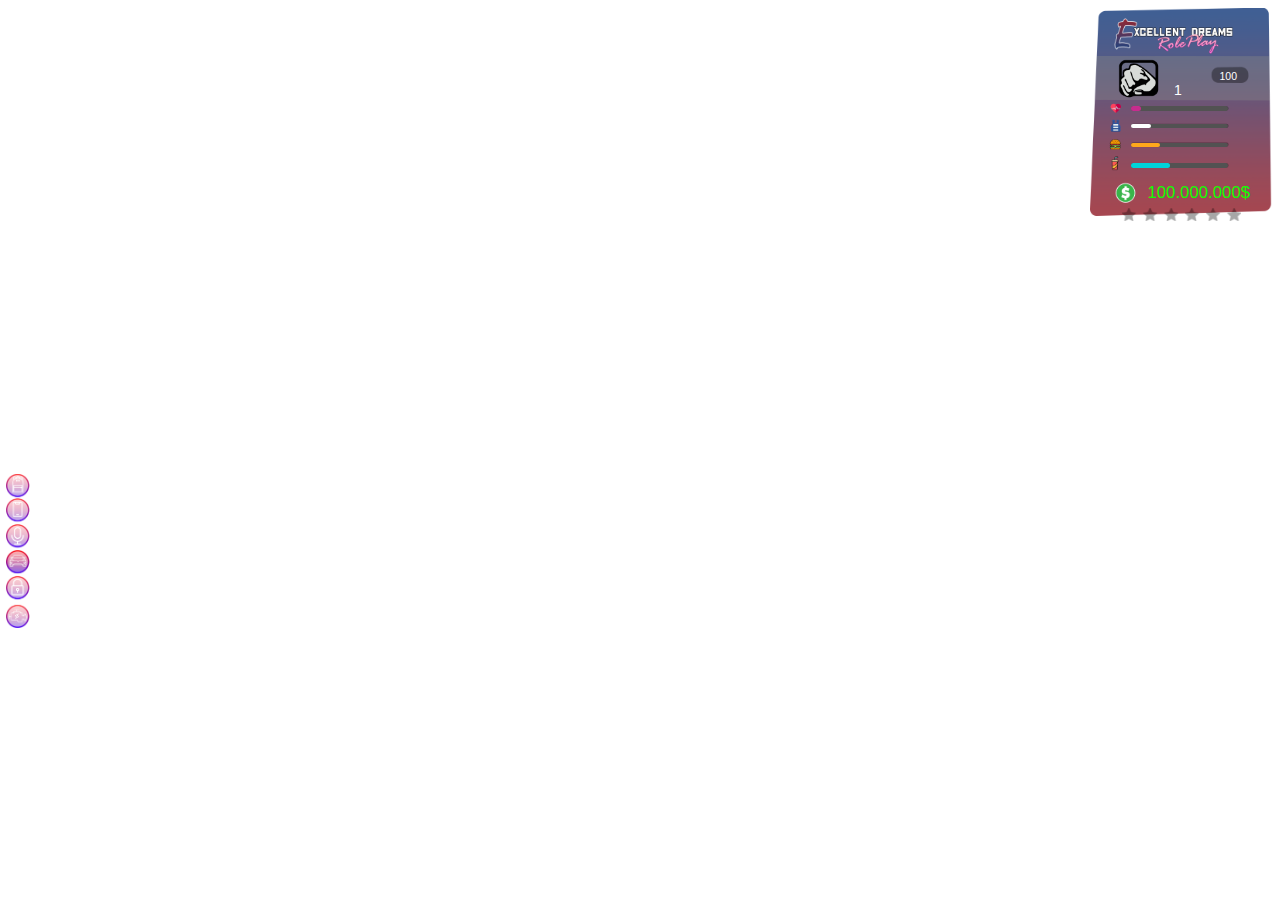
<file: hudii/index.html>
<!DOCTYPE html>
    
<!-- Mirrored from edrp-official.com/browser/HUD/index.html by HTTrack Website Copier/3.x [XR&CO'2014], Sat, 18 Nov 2023 19:38:16 GMT -->
<head>
        <link rel="stylesheet" href="style.css">
    </head>
<body>
    <div class="container-hud" id="hud-1" style="display: block;">
        <img src="img/bg.png"  width="260px"> <!-- äåëàþ êàðòèíêîé ò.ê åñëè çàäàâàòü ðàçìåðû îí áóäåò îãðîìåí -->
            <img id="ammo" src="img/weapons/0.png" class="weapon-background" width="60px">
                <a class="weapon" id="weapon">1</a>
                <a class="weapon" id="max-weapon" style="left: 185px; font-size: 15px; top:88px">100</a>
								<div class="bars-hp"> <progress id="h" class="health" value="10" max="100"></progress></div>
								<div class="bars-arm"> <progress id="a" class="armour" value="20" max="100"></progress></div>
								<div class="bars-eat"> <progress id="e" class="eat" value="30" max="100"></progress></div>
								<div class="bars-drink"> <progress id="d" class="drink" value="40" max="100"></progress></div>
            <a class="moneys" id="m">100.000.000$</a>
            <img src="img/wanted.png" class="wanted-background" width="170px">
                <img id="w0" style="display:none" src="img/hud_bg_wanted_star.png" class="wanted1" width="20px">
                <img id="w1" style="display:none" src="img/hud_bg_wanted_star.png" class="wanted2" width="20px">
                <img id="w2" style="display:none" src="img/hud_bg_wanted_star.png" class="wanted3" width="20px">
                <img id="w3" style="display:none" src="img/hud_bg_wanted_star.png" class="wanted4" width="20px">
                <img id="w4" style="display:none" src="img/hud_bg_wanted_star.png" class="wanted5" width="20px">
                <img id="w5" style="display:none" src="img/hud_bg_wanted_star.png" class="wanted6" width="20px">
    </div>
    <div class="help-container" id="help" style="display: block;" >
        <img src="img/infobox.png" width="190px">
    </div>
    <div class="gps-container" id="gps" style="display: none;" > 
        <img src="img/gps_distance.png" width="190px"> 
        <a class="weapon" style="top:16px; left:140px; font-size: 14px;" id="gps-tracker">100 M</a>
    </div>
    <div class="speed-container" id="speeds" style="display: none;">
        <img src="img/speedometer.png" width="370px">
            <!-- ñòðåëî÷êà -->
            <a id="speed" class="arrow">000</a>
            <a id="carhp" class="carhp">1500 hp</a>
              
					  <img id="arrow1" src="img/arrow.png" class="arrow1" width="9px"> 
            <img  id="engine" src="img/engine.png" class="engine" width="30px">
            <img  id="keys" src="img/keysoff.png" class="keys" width="30px">
            <img  id="far" src="img/far.png" class="far" width="30px">

            <!-- fooder ÷àñòü -->
            <progress id="benz" class="benz" value="0" max="150"></progress>
    </div>
</body>
<script src="data.js"></script>

<!-- Mirrored from edrp-official.com/browser/HUD/index.html by HTTrack Website Copier/3.x [XR&CO'2014], Sat, 18 Nov 2023 19:38:20 GMT -->
</html>
</file>
<file: hudii/style.css>
@font-face {
  font-family: 'Bochild';
  src: url(Bochild.ttf) format('TrueType');
}
.speed-container
{
	position: absolute;
	bottom: 15px;
	right: 15px;
}
.carhp
{
    position: absolute;
    font-family: 'Bochild',Arial, Helvetica, sans-serif;
    color: white;
    left:241px;
    top:115px;
		text-align: inherit;   
    font-size: 18px;
}
.arrow
{
    position: absolute;
    font-family: 'Bochild',Arial, Helvetica, sans-serif;
    color:white;
    left:63px;
    top:80Px;
		text-align: inherit;   
    font-size: 37px;
}
.arrow1
{
    position: absolute;
    left:95px;
    top:88px;    
    font-size: 50px;
    transform: rotate(-315deg) translateY(65px); 
}
.engine
{
    position: absolute;
    left:190px;
    top:70Px;  
}
.keys
{
    position: absolute;
    left:260px;
    top:28Px;  
}
.far
{    
    position: absolute;
    left:325px;
    top:70Px;
}
.gps-container
{ 
    position: absolute;
	bottom: 15px;
	right: 455px;
}
.help-container
{
    position: absolute;
		bottom: 30%;
		left: 0.5%;  
}

.help-container img {
    max-width: 60px; /* Adjust the width as needed */
    height: auto; /* Automatically adjust the height while maintaining aspect ratio */
}
.container-hud
{
    float: right;
    position: relative;
}

.wanted1{
    position: absolute;
    top:290px;
    left:49px;
}
.wanted2{
    position: absolute;
    top:290px;
    left:77px;
}
.wanted3{
    position: absolute;
    top:290px;
    left:106px;
}
.wanted4{
    position: absolute;
    top:290px;
    left:134px;
}
.wanted5{
    position: absolute;
    top:290px;
    left:162px;
}
.wanted6{
    position: absolute;
    top:290px;
    left:190px;
}
.weapon
{
    left:120px;
    top:105px;
    color: white;
    font-family: Arial, Helvetica, sans-serif;
    position: absolute;
    font-size: 20px;
}
.max-weapon
{
    font-family: Arial, Helvetica, sans-serif;
}
.weapon-background
{
    position: absolute;
    left:40px;
    top:70px;
}
.wanted-background
{
    position: absolute;
    left:45px;
    top:285px;
}
.moneys
{
    color: #0FFF00;
    position: absolute;
    font-size: 24px;
		font-family: Impact, Haettenschweiler, 'Arial Narrow Bold', sans-serif, Helvetica, sans-serif;
    left:82px;
    top:250px;
}
.bars-hp
{
    top: 129.1px;
    left:58.8px;
		position: absolute;
}
.bars-arm
{
    top:133.8px;
    left:58.8px;
		position: absolute;
}
.bars-eat
{
    top:170.8px;
    left:58.8px;
		position: absolute;
}
.bars-drink
{
    top:200.5px;
    left:58.8px;
		position: absolute;
}
progress.health{
	border-radius: 8px;
	width: 139px;
	height: 6px;
    position: relative;
  }

  progress.health::-webkit-progress-bar {
      background-color: rgb(82, 82, 82);
      border-radius: 8px;
  }
  progress.health::-webkit-progress-value {
      background-color: #c62c8e;
      background-image: linear-gradient(#c62c8e, #c62c8e);
      border-radius: 8px;
  }
  progress.health::-moz-progress-bar {
    background-color: #c62c8e;
    background-image: linear-gradient(#c62c8e, #c62c8e);
      border-radius: 8px;
  }

	progress.armour{
		border-radius: 8px;
		width: 139px;
		height: 6px;
			top:20px;
			position: relative;
	
		}
	
		progress.armour::-webkit-progress-bar {
				background-color: rgb(82, 82, 82);
				border-radius: 8px;
		}
		progress.armour::-webkit-progress-value {
				background-color: #feffff;
				background-image: linear-gradient(#feffff, #feffff);
				border-radius: 8px;
		}
		progress.armour::-moz-progress-bar {
			background-color: #feffff;
			background-image: linear-gradient(#feffff, #feffff);
			border-radius: 8px;
		}

  progress.eat{
	border-radius: 8px;
	width: 139px;
	height: 6px;
    top:10px;
    position: relative;
  }

  progress.eat::-webkit-progress-bar {
      background-color: rgb(82, 82, 82);
      border-radius: 8px;
  }
  progress.eat::-webkit-progress-value {
      background-color: #FFA81B;
      background-image: linear-gradient(#FFA81B, #FFA81B);
      border-radius: 8px;
  }
  progress.eat::-moz-progress-bar {
    background-color: #FFA81B;
    background-image: linear-gradient(#FFA81B, #FFA81B);
      border-radius: 8px;
  }

	progress.drink{
		border-radius: 8px;
		width: 139px;
		height: 6px;
			top:10px;
			position: relative;
		}
	
		progress.drink::-webkit-progress-bar {
				background-color: rgb(82, 82, 82);
				border-radius: 8px;
		}
		progress.drink::-webkit-progress-value {
				background-color: #00D4DA;
				background-image: linear-gradient(#00D4DA, #00D4DA);
				border-radius: 8px;
		}
		progress.drink::-moz-progress-bar {
			background-color: #00D4DA;
			background-image: linear-gradient(#00D4DA, #00D4DA);
				border-radius: 8px;
		}

  progress.benz{
	border-radius: 2px;
	width: 125px;
	height: 8px;
    left:215px;
    top:153px;
    position: absolute;

  }

  progress.benz::-webkit-progress-bar {
      background-color: rgb(82, 82, 82);
      border-radius: 2px;
  }
  progress.benz::-webkit-progress-value {
      background-color: #feffff;
      background-image: linear-gradient(100deg, #004C0D, #00FF2A);
      border-radius: 2px;
  }
  progress.benz::-moz-progress-bar {
    background-color: #feffff;
    background-image: linear-gradient(100deg, #004C0D, #00FF2A);
    border-radius: 2px;
  }
	@media (min-width: 1675px) and (max-width: 1685px) {
		.container-hud, .speed-container, .gps-container, .help-container
		{
			zoom: 0.93;
		}
	}
	@media (min-width: 1595px) and (max-width: 1605px) {
		.container-hud, .speed-container, .gps-container, .help-container
		{
			zoom: 0.88;
		}
	}
	@media (min-width: 1435px) and (max-width: 1445px) {
		.container-hud, .speed-container, .gps-container, .help-container
		{
			zoom: 0.85;
		}
	}
	@media (min-width: 1395px) and (max-width: 1405px) {
		.container-hud, .speed-container, .gps-container, .help-container
		{
			zoom: 0.8;
		}
	}
	@media (min-width: 1350px) and (max-width: 1375px) {
		.container-hud, .speed-container, .gps-container, .help-container
		{
			zoom: 0.75;
		}
	}
	@media (min-width: 1270px) and (max-width: 1290px) {
		.container-hud, .speed-container, .gps-container, .help-container
		{
			zoom: 0.70;
		}
	}
	@media (min-width: 1140px) and (max-width: 1165px) {
		.container-hud, .speed-container, .gps-container, .help-container
		{
			zoom: 0.65;
		}
	}
	@media (min-width: 1000px) and (max-width: 1050px) {
		.container-hud, .speed-container, .gps-container, .help-container
		{
			zoom: 0.6;
		}
	}
	@media (min-width: 600px) and (max-width: 850px) {
		.container-hud, .speed-container, .gps-container, .help-container
		{
			zoom: 0.55;
		}
	}
</file>
